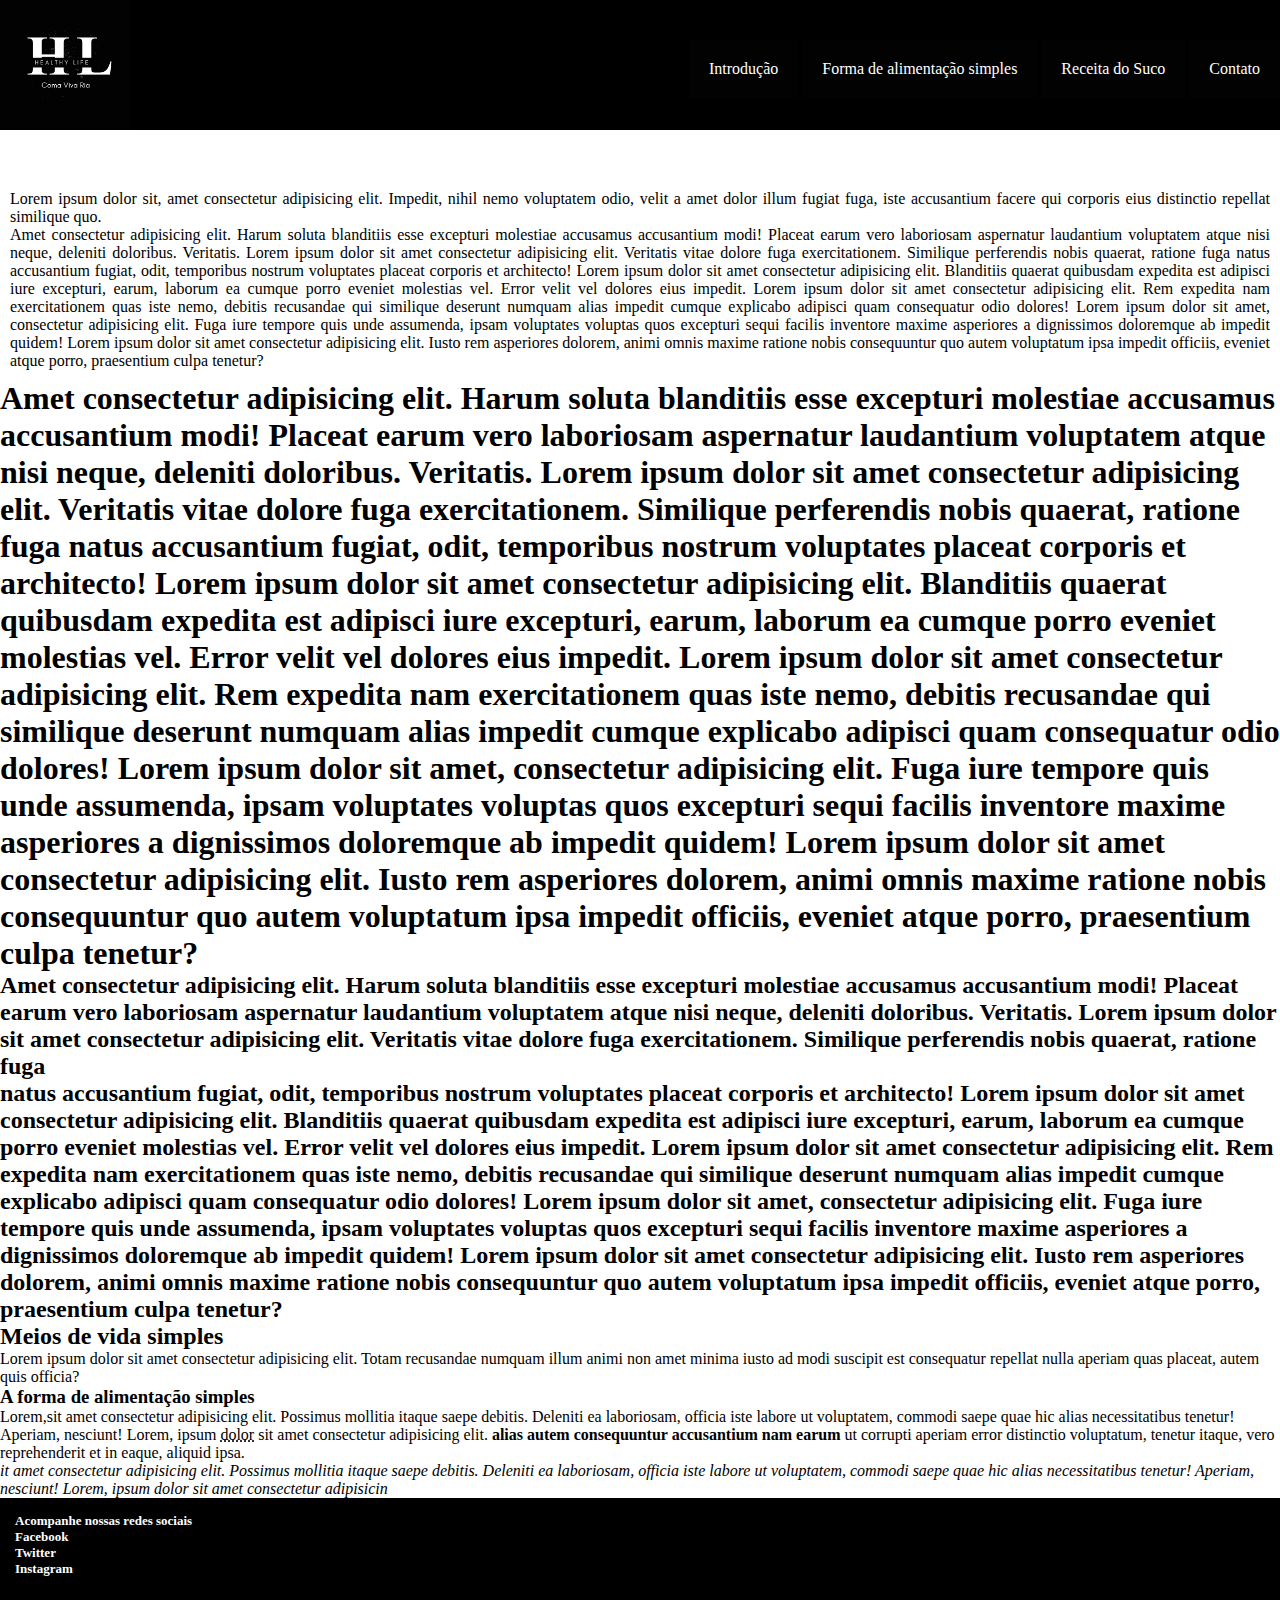
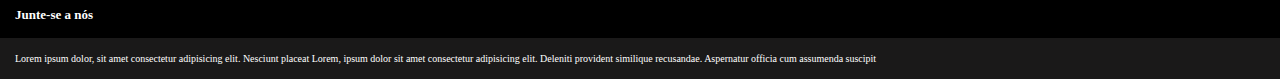
<file: index.html>
<!DOCTYPE html>
<html lang="en">

<head>
    <meta charset="UTF-8">
    <meta http-equiv="X-UA-Compatible" content="IE=edge">
    <meta name="viewport" content="width=device-width, initial-scale=1.0">
    <title>Vida Saudável</title>
    <link rel="icon" href="https://th.bing.com/th/id/OIP.r9-Jn4UaBMTJkzT7VshLJAHaHa?pid=ImgDet&rs=1">
</head>

<body> 
    
   <link rel="stylesheet" href="style_index.css">
 
        <div class="main-menu">
            <img src="imagens/logo.png" alt="" width="130" height="130">
            <nav> 
                <ul><li><a href="#intro"> Introdução</a></li>
                 <li><a href="#alimentação"> Forma de alimentação simples</a></li>
                <li><a href="dicas.html"> Receita do Suco</a></li>
                <li><a href="#contato">Contato</a></li></ul>
            </nav>
        </div>

       

       <div class="intro">
           
        <p> Lorem ipsum dolor sit, amet consectetur adipisicing elit. Impedit, nihil nemo voluptatem odio, velit a amet dolor illum fugiat fuga, iste accusantium facere qui corporis eius distinctio repellat similique quo. </p>

        <p> Amet consectetur adipisicing elit. Harum soluta blanditiis esse excepturi molestiae accusamus accusantium modi! Placeat earum vero laboriosam aspernatur laudantium voluptatem atque nisi neque, deleniti doloribus. Veritatis. Lorem ipsum dolor sit amet consectetur adipisicing elit. Veritatis vitae dolore fuga exercitationem. Similique perferendis nobis quaerat, ratione fuga natus accusantium fugiat, odit, temporibus nostrum voluptates placeat corporis et architecto! Lorem ipsum dolor sit amet consectetur adipisicing elit. Blanditiis quaerat quibusdam expedita est adipisci iure excepturi, earum, laborum ea cumque porro eveniet molestias vel. Error velit vel dolores eius impedit. Lorem ipsum dolor sit amet consectetur adipisicing elit. Rem expedita nam exercitationem quas iste nemo, debitis recusandae qui similique deserunt numquam alias impedit cumque explicabo adipisci quam consequatur odio dolores! Lorem ipsum dolor sit amet, consectetur adipisicing elit. Fuga iure tempore quis unde assumenda, ipsam voluptates voluptas quos excepturi sequi facilis inventore maxime asperiores a dignissimos doloremque ab impedit quidem! Lorem ipsum dolor sit amet consectetur adipisicing elit. Iusto rem asperiores dolorem, animi omnis maxime ratione nobis consequuntur quo autem voluptatum ipsa impedit officiis, eveniet atque porro, praesentium culpa tenetur?</p>
    </div> 

    <h1>
        Amet consectetur adipisicing elit. Harum soluta blanditiis esse excepturi molestiae accusamus accusantium modi! Placeat earum vero laboriosam aspernatur laudantium voluptatem atque nisi neque, deleniti doloribus. Veritatis. Lorem ipsum dolor sit amet consectetur adipisicing elit. Veritatis vitae dolore fuga exercitationem. Similique perferendis nobis quaerat, ratione fuga natus accusantium fugiat, odit, temporibus nostrum voluptates placeat corporis et architecto! Lorem ipsum dolor sit amet consectetur adipisicing elit. Blanditiis quaerat quibusdam expedita est adipisci iure excepturi, earum, laborum ea cumque porro eveniet molestias vel. Error velit vel dolores eius impedit. Lorem ipsum dolor sit amet consectetur adipisicing elit. Rem expedita nam exercitationem quas iste nemo, debitis recusandae qui similique deserunt numquam alias impedit cumque explicabo adipisci quam consequatur odio dolores! Lorem ipsum dolor sit amet, consectetur adipisicing elit. Fuga iure tempore quis unde assumenda, ipsam voluptates voluptas quos excepturi sequi facilis inventore maxime asperiores a dignissimos doloremque ab impedit quidem! Lorem ipsum dolor sit amet consectetur adipisicing elit. Iusto rem asperiores dolorem, animi omnis maxime ratione nobis consequuntur quo autem voluptatum ipsa impedit officiis, eveniet atque porro, praesentium culpa tenetur?
    </h1>

    <h2>
        Amet consectetur adipisicing elit. Harum soluta blanditiis esse excepturi molestiae accusamus accusantium modi! Placeat earum vero laboriosam aspernatur laudantium voluptatem atque nisi neque, deleniti doloribus. Veritatis. Lorem ipsum dolor sit amet consectetur adipisicing elit. Veritatis vitae dolore fuga exercitationem. Similique perferendis nobis quaerat, ratione fuga <br> natus accusantium fugiat, odit, temporibus nostrum voluptates placeat corporis et architecto! Lorem ipsum dolor sit amet consectetur adipisicing elit. Blanditiis quaerat quibusdam expedita est adipisci iure excepturi, earum, laborum ea cumque porro eveniet molestias vel. Error velit vel dolores eius impedit. Lorem ipsum dolor sit amet consectetur adipisicing elit. Rem expedita nam exercitationem quas iste nemo, debitis recusandae qui similique deserunt numquam alias impedit cumque explicabo adipisci quam consequatur odio dolores! Lorem ipsum dolor sit amet, consectetur adipisicing elit. Fuga iure tempore quis unde assumenda, ipsam voluptates voluptas quos excepturi sequi facilis inventore maxime asperiores a dignissimos doloremque ab impedit quidem! Lorem ipsum dolor sit amet consectetur adipisicing elit. Iusto rem asperiores dolorem, animi omnis maxime ratione nobis consequuntur quo autem voluptatum ipsa impedit officiis, eveniet atque porro, praesentium culpa tenetur?
    </h2>
   
        
        <h2 id="intro">Meios de vida simples</h2>
        Lorem ipsum dolor sit amet consectetur adipisicing elit. Totam recusandae numquam illum animi non amet minima iusto ad modi suscipit est consequatur repellat nulla aperiam quas placeat, autem quis officia?

        <h3 id="alimentação">A forma de alimentação simples</h3>
        Lorem,sit amet consectetur adipisicing elit. Possimus mollitia itaque saepe debitis. Deleniti ea laboriosam, officia iste labore ut voluptatem, commodi saepe quae hic alias necessitatibus tenetur! Aperiam, nesciunt!
            Lorem, ipsum <abbr title="aquilo que causa dor"> dolor</abbr> sit amet consectetur adipisicing elit.
            <strong> alias autem consequuntur accusantium nam
        earum</strong> ut corrupti aperiam error distinctio voluptatum, tenetur itaque, vero reprehenderit et in
        eaque, aliquid ipsa.

        <blockquote cite="https://www.dicasdemulher.com.br/suco-verde/">
           <i>it amet consectetur adipisicing elit. Possimus mollitia itaque saepe debitis. Deleniti ea laboriosam, officia iste labore ut voluptatem, commodi saepe quae hic alias necessitatibus tenetur! Aperiam, nesciunt!
        Lorem, ipsum dolor sit amet consectetur adipisicin </i> </blockquote>


        <p></p>

       <footer >

        <div class="footer">  
            <div class="infos"></div>
            <h4 id="social-media">
                Acompanhe nossas redes sociais  
                <p>
                    Facebook
                    <br>
                    Twitter
                    <br>
                    Instagram
                    <br>
                </p>
            </h4>

            <h4 id="join-us">
                Junte-se a nós
              
            </h4>


            <p class="copyright">
                Lorem ipsum dolor, sit amet consectetur adipisicing elit. Nesciunt placeat Lorem, ipsum dolor sit amet consectetur adipisicing elit. Deleniti provident similique recusandae. Aspernatur officia cum assumenda suscipit
            </p>

          
      
       </div>
       </footer>  
       
 
</body>
</html> 

<!-- faz parte do footer

        <address id="contato">
        <p>Valmir Garcia</p>
        <a href="mailto:val8558@gmail.com" traget="_blank"> E-mail</a> <br></button>
        <a href= "https://api.whatsapp.com/send/?phone=%2B5511947719783&text&type=phone_number&app_absent=0" target="_blank">Telefone</a>
        </address> 

       -->
</file>
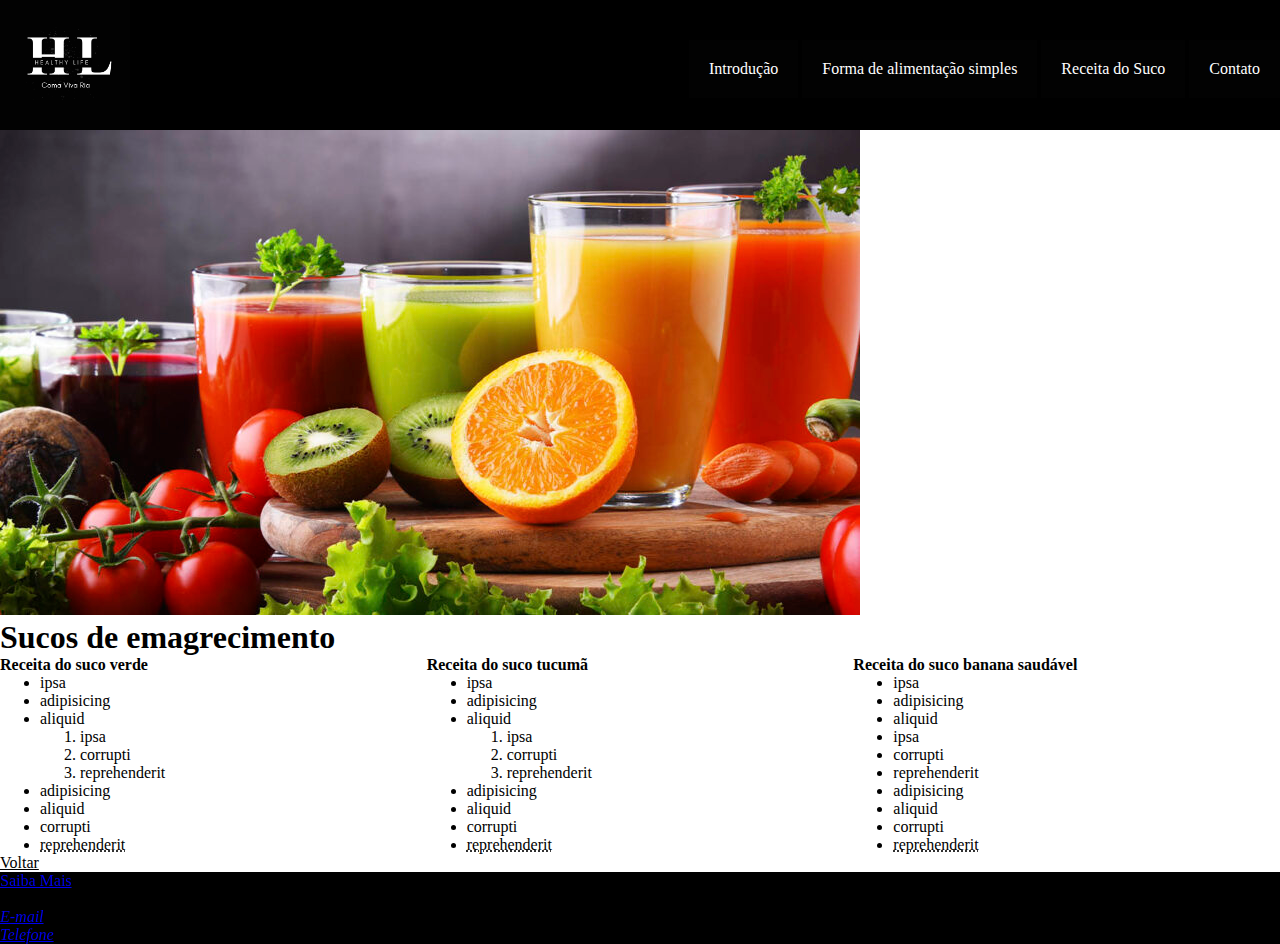
<file: dicas.html>
<!DOCTYPE html>
<html lang="pt/br">

<head>
    <meta charset="UTF-8">
    <meta http-equiv="X-UA-Compatible" content="IE=edge">
    <meta name="viewport" content="width=device-width, initial-scale=1.0">
    <title>Sucos</title>
    <link rel="icon" href="https://th.bing.com/th/id/OIP.r9-Jn4UaBMTJkzT7VshLJAHaHa?pid=ImgDet&rs=1"/>
</head>

<body>

    <link rel="stylesheet" href="style_index.css">
 
    <div class="main-menu">
        <img src="imagens/logo.png" alt="" width="130" height="130">
        <nav> 
            <ul><li><a href="index.html"> Introdução</a></li>
             <li><a href="#alimentação"> Forma de alimentação simples</a></li>
            <li><a href="dicas.html"> Receita do Suco</a></li>
            <li><a href="#contato">Contato</a></li></ul>
        </nav>
    </div>


   <p><img src="imagens/sucos.jpg"></p> 
    <H1>Sucos de emagrecimento</H1>
    



    <div class="grid" style="color: black;">
        <div class="Receita 01">
            <h4 id="receita">Receita do suco verde</h4>
            <ul>
                <li> ipsa</li>
                <li>adipisicing</li>
                <li>aliquid</li>
                <ol>
                    <li> ipsa</li>
                    <li>corrupti</li>
                    <li>reprehenderit</li>
                </ol>
            </ul>
            <ul>
                <li>adipisicing</li>
                <li>aliquid</li>
                <li>corrupti</li>
                <li> <abbr title="fruta regional do norte do pais">reprehenderit</abbr></li>
            </ul>
        </div>
        <div class="Receita 02">
            <h4 id="receita2">Receita do suco tucumã</h4>
            <ul>
                <li> ipsa</li>
                <li>adipisicing</li>
                <li>aliquid</li>
                <ol>
                    <li> ipsa</li>
                    <li>corrupti</li>
                    <li>reprehenderit</li>
                </ol>
            </ul>
            <ul>
                <li>adipisicing</li>
                <li>aliquid</li>
                <li>corrupti</li>
                <li> <abbr title="fruta regional do norte do pais">reprehenderit</abbr></li>
            </ul>
        </div>
        <div class="Receita 03" style="color: black;">
            <h4 id="receita3">Receita do suco banana saudável</h4>
            <ul>
                <li>ipsa</li>
                <li>adipisicing</li>
                <li>aliquid</li>
                <li>ipsa</li>
                <li>corrupti</li>
                <li>reprehenderit</li>
                <li>adipisicing</li>
                <li>aliquid</li>
                <li>corrupti</li>
                <li> <abbr title="fruta regional do norte do pais">reprehenderit</abbr></li>
            </ul>
        </div>
    </div>

    <nav>
        <a href="index.html" style="color: black;"> Voltar 
    </nav>

    <footer>

        <div class="footer">

        <a href="https://google.com" target= "_top"> Saiba Mais</a>


      
        <address class="contato">
        <p>Valmir Garcia</p>
        <a href="mailto:val8558@gmail.com" traget="_blank"> E-mail</a> <br></button>
        <a href= "https://api.whatsapp.com/send/?phone=%2B5511947719783&text&type=phone_number&app_absent=0" target="_blank">Telefone</a>
        </address> 
       </div>
       </footer>  
       


</body>



<style>
    .grid {
        display: grid;
        grid-template-columns: 1fr 1fr 1fr;
        font-family: Verdana;} 
        </style>    

</html>
</file>
<file: style_index.css>
* {margin: 0;
   box-sizing: border-box;
   grid-template-columns: auto;
}

.main-menu{
    display: flex;
    justify-content: space-between;
    background-color: black;
}

.main-menu ul li {
    display: inline;
    
}

.main-menu ul li a {
    color: rgb(255, 255, 255);
    padding: 20px;
    display: inline-block;
    text-decoration: none;
    background-color: rgb(2, 2, 2);
    font-family: Cambria, Cochin, Georgia, Times, 'Times New Roman', serif;
    font-size: medium;
    margin-bottom: 3px;
    text-shadow: 10px;
}

.main-menu nav{
    display: flex;
    justify-content: right;
    padding-top: 10px;
   align-items: center;
}

.intro { 
    margin: 10px;
    text-align: justify;
    padding-top: 50px;
}

.footer {
    position: sticky;
    bottom: 0%;
    background-color: black;
    width: 100%;
    height: 100%;
    display: flexbox;
}

.copyright {

    color: white;
    font-family: Cambria, Cochin, Georgia, Times, 'Times New Roman', serif;
    font-size: x-small;
    position: relative;
    justify-content: center;
    padding: 15px;
    background-color: rgb(26, 25, 25);
}

#social-media {
    color: white;
    font-family: Cambria, Cochin, Georgia, Times, 'Times New Roman', serif;
    font-size: small;
    padding: 15px;

}

#join-us {
    color: white;
    font-family: Cambria, Cochin, Georgia, Times, 'Times New Roman', serif;
    font-size: small;
    padding: 15px;
    
}
</file>
